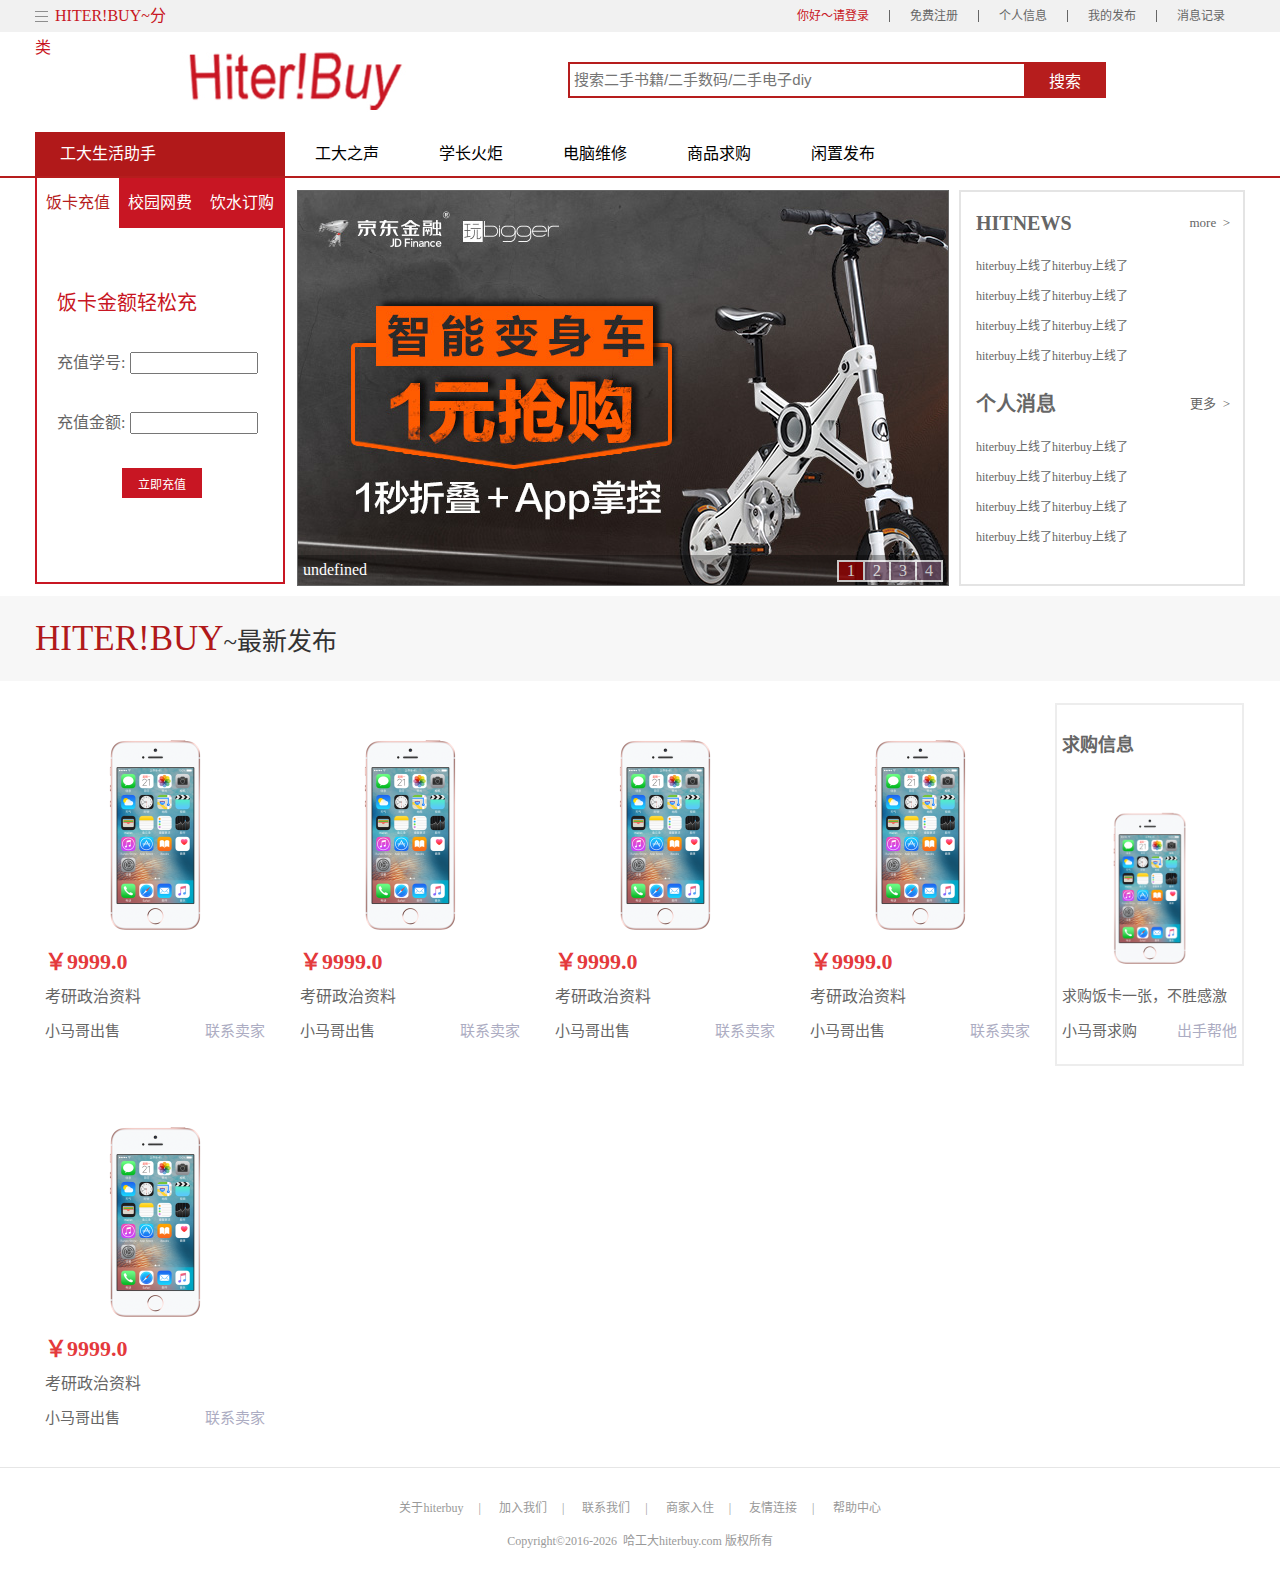
<file: index.html>
<!doctype html>
<html lang="zh-CN">
<head>
	<meta charset="UTF-8">
	<title>hiterbuy</title>
	<link rel="stylesheet" type="text/css" href="css/inc.css">
	<link rel="stylesheet" type="text/css" href="css/carousel.css">
	<script src="js/inc.js"></script>
	<script src="js/carousel.js"></script>
</head>
<body>
	<div class="head">
		<div class="header-top">
			<div class="w">
				<div class="fleft subMenu" onmouseover="displaySubMenu(this,'bg-change subMenu fleft')" onmouseout="hideSubMenu(this,'subMenu fleft')">
					<span class="icon-hamburger"></span>
					<a href="index.php" >HITER!BUY~分类
					</a>
					<ul>
						<li><a href="#">HITER!BUY~书籍</a></li>
						<li><a href="#">HITER!BUY~数码</a></li>
						<li><a href="#">HITER!BUY~电子</a></li>
						<li><a href="#">HITER!BUY~家具</a></li>
					</ul>
				</div>
				<ul class="fright">
					<li><a href="login.html">你好～请登录</a></li>
					<li class="spacer"></li>
					<li><a href="register.html">免费注册</a></li>
					<li class="spacer"></li>
					<li><a href="userInfo.php">个人信息</a></li>
					<li class="spacer"></li>
					<li><a href="userHistory.php">我的发布</a></li>
					<li class="spacer"></li>
					<li><a href="message.php" id="last">消息记录</a></li>
				</ul>
			</div>	
		</div>
		<div class="header-large w">
			<div class="logoo">
				<a href="index.html"></a>
			</div>
			<form class="search fleft" action="list.php" method="get">
				<input type="text" name="keyWord" placeholder="搜索二手书籍/二手数码/二手电子diy">
				<button type="submit" class="btn-search">搜索</button>
			</form>
			<div class="fright"></div>
		</div>
		<div class="header-bottom">	
			<div class="w">
				<div>
					<a href="list.php">工大生活助手</a>
				</div>
				<ul>
					<li><a href="discuz.php">工大之声</a></li>
					<li><a href="torch.php">学长火炬</a></li>
					<li><a href="hitdn110.php">电脑维修</a></li>
					<li><a href="goodsNeed.php">商品求购</a></li>
					<li><a href="issue.html">闲置发布</a></li>
				</ul>
			</div>	
		</div>
	</div>
	<div class="banner">
		<div class="w">
			<div class="lside">
				<div id="tab">
					<div class="tabList">
						<ul class="ls-header">
							<li class="cur" onmouseover="tabCard()"><a href="#">饭卡充值</a></li>
							<li><a href="#" onmouseover="tabCard()">校园网费</a></li>
							<li><a href="#" onmouseover="tabCard()">饮水订购</a></li>
						</ul>
					</div>
					<div class="tabCon">
						<div class="cur">	
							<form action="#" method="post">
								<div class="form-charge">
									<div class="head">饭卡金额轻松充</div>
								</div>
								<div class="form-charge">
									<label>充值学号:</label>
									<input type="text" name="schoolNumber" class="item"/>
								</div>
								<div class="form-charge">
									<label>充值金额:</label>
									<input type="text" name="schoolNumber" class="item"/>
								</div>
								<div class="form-charge">
									<input type="submit" value="立即充值" class="btn-lside"/>
								</div>
							</form>
						</div>
						<div>
							<form action="#" method="post">
								<div class="form-charge">
									<div class="head">网费充值畅快玩</div>
								</div>
								<div class="form-charge">
									<label>网费账号:</label>
									<input type="text" name="schoolNumber" class="item"/>
								</div>
								<div class="form-charge">
									<label>缴费金额:</label>
									<input type="text" name="moneyNumber" class="item"/>
								</div>
								<div class="form-charge">
									<input type="submit" value="立即充值" class="btn-lside"/>
								</div>
							</form>
						</div>
						<div>
							<form action="#" method="post">
								<div class="form-charge">
									<div class="head">饮水续流生活美</div>
								</div>
								<div class="form-charge">
									<label>公寓号:</label>
									<input type="text" name="hotelNumber" class="item"/>
								</div>
								<div class="form-charge">
									<label>寝室号</label>
									<input type="text" name="roomNumber" class="item"/>
								</div>
								<div class="form-charge">
									<input type="submit" value="立即订购" class="btn-lside"/>
								</div>
							</form>
						</div>
					</div>
				</div>
			</div>
			<div class="carousel">
				<div id="banner">
					<div id="banner_bg"></div>	<!--标题背景-->
					<a href="#" id="banner_info"></a><!--标题-->
					<ul id="list"></ul>
					<div id="banner_list">
						<a href="#" target="_blank">
							<img src="img/j1.jpg">
						</a>
						<a href="#" target="_blank">
							<img src="img/j2.jpg">
						</a>
						<a href="#" target="_blank">
							<img src="img/j3.jpg">
						</a>
						<a href="#" target="_blank">
							<img src="img/j4.jpg">
						</a>
					</div>
				</div>
			</div>
			<div class="rside">
				<div class="news">
					<div class="news-header">
						<h2>HITNEWS</h2>
						<a href="#" class="hover">more &nbsp></a>
					</div>
					<div class="news-item">
						<ul>
							<li><a href="#" class="hover">hiterbuy上线了hiterbuy上线了</a></li>
							<li><a href="#" class="hover">hiterbuy上线了hiterbuy上线了</a></li>
							<li><a href="#" class="hover">hiterbuy上线了hiterbuy上线了</a></li>
							<li><a href="#" class="hover">hiterbuy上线了hiterbuy上线了</a></li>
						</ul>
					</div>
				</div>
				<div class="news">
					<div class="news-header">
						<h2>个人消息</h2>
						<a href="#" class="hover">更多 &nbsp></a>
					</div>
					<div class="news-item">
						<ul>
							<li><a href="#" class="hover">hiterbuy上线了hiterbuy上线了</a></li>
							<li><a href="#" class="hover">hiterbuy上线了hiterbuy上线了</a></li>
							<li><a href="#" class="hover">hiterbuy上线了hiterbuy上线了</a></li>
							<li><a href="#" class="hover">hiterbuy上线了hiterbuy上线了</a></li>
						</ul>
					</div>
				</div>	
			</div>
		</div>
	</div>
	<div class="content">
		<div class="cut-bar">
			<div class="w"><span>HITER!BUY</span>~最新发布</div>	
		</div>
		<div class="w group">
			<div class="goods">
				<ul class="goodsList group">
					<li class="gl-item" onmouseover="classShow(this,'gl-item shadow')" onmouseout="classShow(this,'gl-item')" >
						<div class="gl-i-wrap">
							<div class="p-img p-width">
								<a href="desc.html"><img src="/img/p-img.png"></a>
							</div>
							<div class="p-price p-width">
								<strong>￥9999.0</strong>
							</div>
							<div class="p-head p-width">
								<a href="#" class="hover">考研政治资料</a>
							</div>
							<div class="p-author p-width">
								小马哥出售<a href="#" class="hover">联系卖家</a>	
							</div>
						</div>
					</li>
				 	<li class="gl-item" onmouseover="classShow(this,'gl-item shadow')" onmouseout="classShow(this,'gl-item')" >
						<div class="gl-i-wrap">
							<div class="p-img p-width">
								<a href="#"><img src="/img/p-img.png"></a>
							</div>
							<div class="p-price p-width">
								<strong>￥9999.0</strong>
							</div>
							<div class="p-head p-width">
								<a href="#" class="hover">考研政治资料</a>
							</div>
							<div class="p-author p-width">
								小马哥出售<a href="#" class="hover">联系卖家</a>	
							</div>
						</div>
					</li>
					<li class="gl-item" onmouseover="classShow(this,'gl-item shadow')" onmouseout="classShow(this,'gl-item')" >
						<div class="gl-i-wrap">
							<div class="p-img p-width">
								<a href="#"><img src="/img/p-img.png"></a>
							</div>
							<div class="p-price p-width">
								<strong>￥9999.0</strong>
							</div>
							<div class="p-head p-width">
								<a href="#" class="hover">考研政治资料</a>
							</div>
							<div class="p-author p-width">
								小马哥出售<a href="#" class="hover">联系卖家</a>	
							</div>
						</div>
					</li>
					<li class="gl-item" onmouseover="classShow(this,'gl-item shadow')" onmouseout="classShow(this,'gl-item')" >
						<div class="gl-i-wrap">
							<div class="p-img p-width">
								<a href="#"><img src="/img/p-img.png"></a>
							</div>
							<div class="p-price p-width">
								<strong>￥9999.0</strong>
							</div>
							<div class="p-head p-width">
								<a href="#" class="hover">考研政治资料</a>
							</div>
							<div class="p-author p-width">
								小马哥出售<a href="#" class="hover">联系卖家</a>	
							</div>
						</div>
					</li>
					<li class="gl-item" onmouseover="classShow(this,'gl-item shadow')" onmouseout="classShow(this,'gl-item')" >
						<div class="gl-i-wrap">
							<div class="p-img p-width">
								<a href="#"><img src="/img/p-img.png"></a>
							</div>
							<div class="p-price p-width">
								<strong>￥9999.0</strong>
							</div>
							<div class="p-head p-width">
								<a href="#" class="hover">考研政治资料</a>
							</div>
							<div class="p-author p-width">
								小马哥出售<a href="#" class="hover">联系卖家</a>	
							</div>
						</div>
					</li>

				</ul>
			</div>	
			<div class="needs">
				<h2 class="needs-head">求购信息</h2>
				<ul class="needsList">
					<li class="nl-item">
						<div class="nl-i-wrap">
							<div class="nl-img nl-width">
								<a href="#"><img src="img/p-img.png"></a>	
							</div>
							<div class="nl-head nl-width">
								<a href="#" class="hover">求购饭卡一张，不胜感激</a>
							</div>
							<div class="p-author nl-width">
								小马哥求购<a href="#" class="hover">出手帮他</a>	
							</div>
						</div>
					</li>
				</ul>
			</div>
		</div>
	</div>
	<div class="footer">
		<div class="links">
			<a href="#">关于hiterbuy</a>|		
			<a href="#">加入我们</a>|		
			<a href="#">联系我们</a>|		
			<a href="#">商家入住</a>|
			<a href="#">友情连接</a>|		
			<a href="#">帮助中心</a> 
		</div>
		<div class="copyright">
			Copyright©2016-2026&nbsp&nbsp哈工大hiterbuy.com&nbsp版权所有
		</div>
	</div>
</body>
</html>
</file>
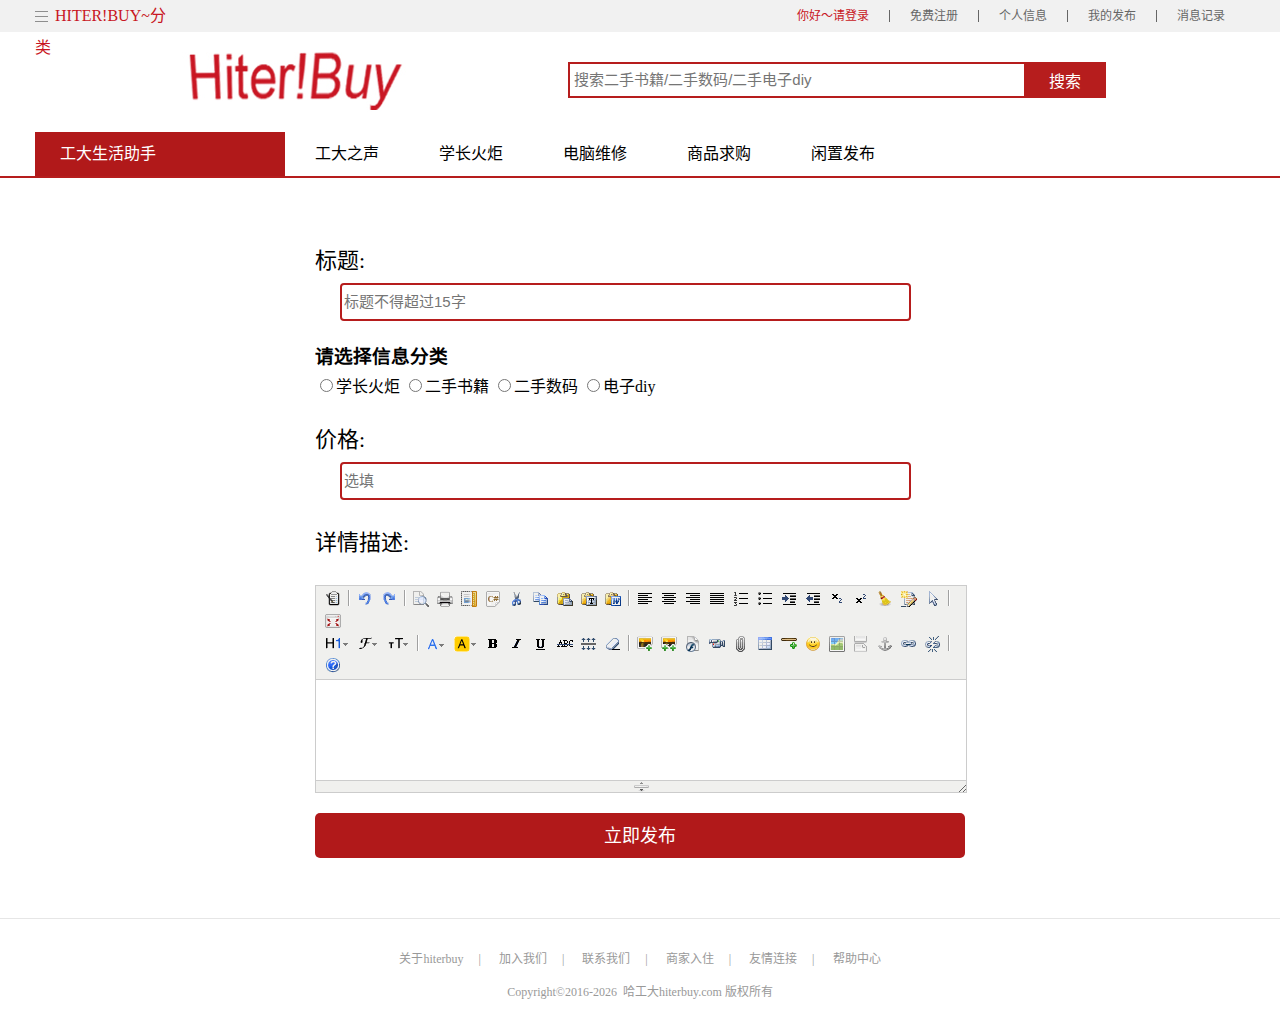
<file: issue.html>
<!doctype html>
<html lang="zh-CN">
<head>
	<meta charset="UTF-8">
	<title>hiterbuy</title>
	<link rel="stylesheet" type="text/css" href="css/inc.css">
	<script src="js/inc.js"></script>
  <script src="js/kindeditor/kindeditor-all.js" type="text/javascript"></script>
  <script type="text/javascript">
        KindEditor.ready(function(K) {
                window.editor = K.create('#desc');
        });
  </script>
</head>
<body>
	<div class="head">
		<div class="header-top">
			<div class="w">
				<div class="fleft subMenu" onmouseover="displaySubMenu(this)" onmouseout="hideSubMenu(this)">
					<span class="icon-hamburger"></span>
					<a href="index.php" >HITER!BUY~分类
					</a>
					<ul>
						<li><a href="#">HITER!BUY~书籍</a></li>
						<li><a href="#">HITER!BUY~数码</a></li>
						<li><a href="#">HITER!BUY~电子</a></li>
						<li><a href="#">HITER!BUY~家具</a></li>
					</ul>
				</div>
				<ul class="fright">
					<li><a href="login.html">你好～请登录</a></li>
					<li class="spacer"></li>
					<li><a href="register.html">免费注册</a></li>
					<li class="spacer"></li>
					<li><a href="userInfo.php">个人信息</a></li>
					<li class="spacer"></li>
					<li><a href="userHistory.php">我的发布</a></li>
					<li class="spacer"></li>
					<li><a href="message.php" id="last">消息记录</a></li> </ul>
			</div>	
		</div>
		<div class="header-large w">
			<div class="logoo">
				<a href="index.html"></a>
			</div>
			<form class="search fleft" action="list.php" method="get">
				<input type="text" name="keyWord" placeholder="搜索二手书籍/二手数码/二手电子diy">
				<button type="submit" class="btn-search">搜索</button>
			</form>
			<div class="fright"></div>
		</div>
		<div class="header-bottom">	
			<div class="w">
				<div>
					<a href="list.php">工大生活助手</a>
				</div>
				<ul>
					<li><a href="discuz.php">工大之声</a></li>
					<li><a href="torch.php">学长火炬</a></li>
					<li><a href="hitdn110.php">电脑维修</a></li>
					<li><a href="goodsNeed.php">商品求购</a></li>
					<li><a href="discuz.php">闲置发布</a></li>
				</ul>
			</div>	
		</div>
	</div>
	<div class="content">
		<div class="w">
			<div class="issue-form">
				<form method="post" action="issue.php">
					<div class="form-line">
						<label>标题:</label>	
						<input type="text" name="head" placeholder="标题不得超过15字" class="item">
					</div>
					<div class="form-line">
						<div class="class-p">
							<div>
								<h3>请选择信息分类</h3>
								<label><input type="radio" name="学长火炬">学长火炬</label>
								<label><input type="radio" name="二手书籍">二手书籍</label>
								<label><input type="radio" name="二手数码">二手数码</label>
								<label><input type="radio" name="电子diy">电子diy</label>
							</div>
						</div>
						<div class="class-c">
							<div></div>
						</div>
					</div>
					<div class="form-line">
						<label>价格:</label>	
						<input type="text" name="price" placeholder="选填" class="item">
					</div>
					<div class="form-line">
						<label>详情描述:</label>
					</div>
					<div class="form-line">
						<textarea id="desc" name="desc"></textarea>
					</div>
					<div class="form-line">
						<input type="submit" value="立即发布" class="btn-issue">
					</form>
				</form>	
			</div>	
		</div>
	</div>
	<div class="footer">
		<div class="links">
			<a href="#">关于hiterbuy</a>|		
			<a href="#">加入我们</a>|		
			<a href="#">联系我们</a>|		
			<a href="#">商家入住</a>|
			<a href="#">友情连接</a>|		
			<a href="#">帮助中心</a> 
		</div>
		<div class="copyright">
			Copyright©2016-2026&nbsp&nbsp哈工大hiterbuy.com&nbsp版权所有
		</div>
	</div>
</body>
</html>
</file>
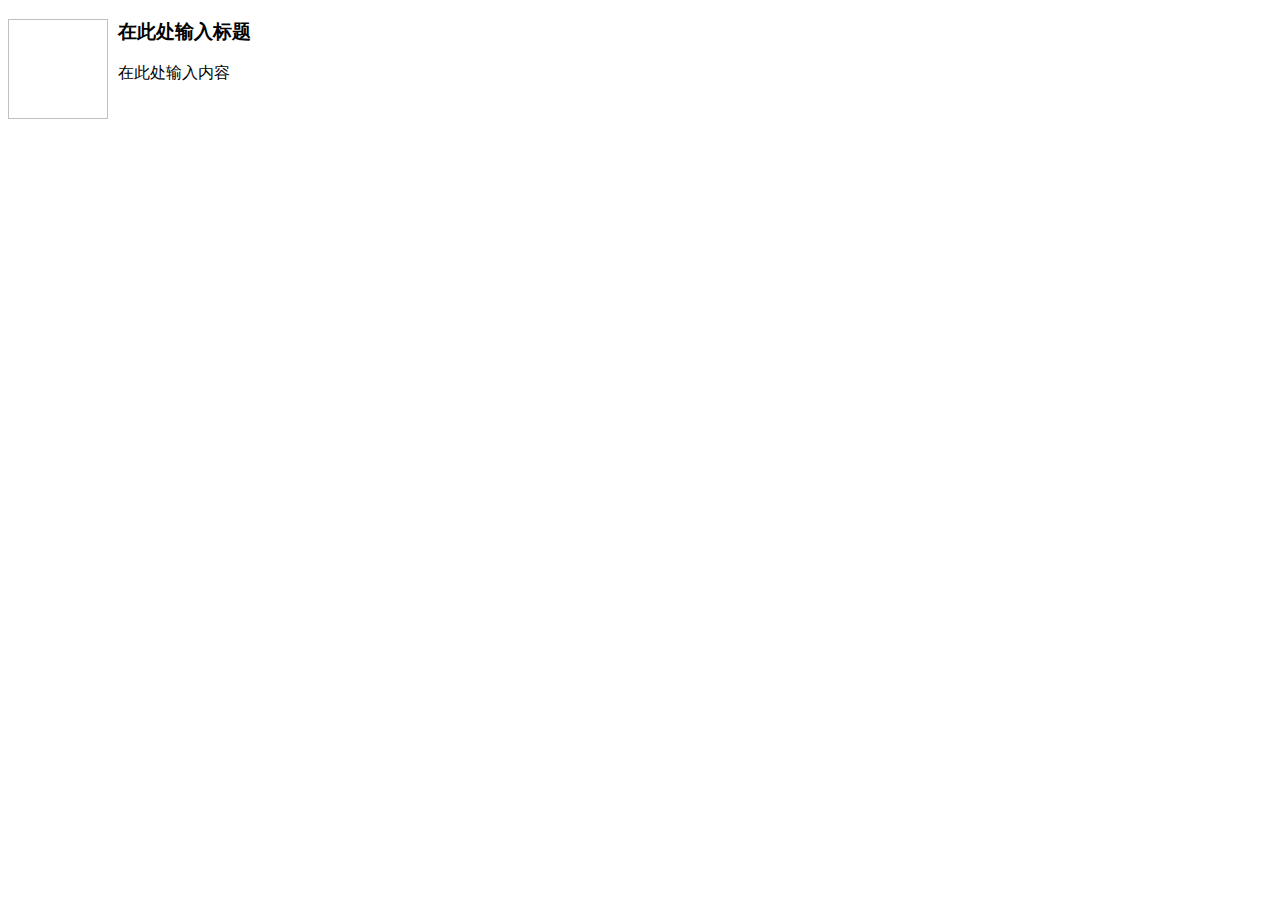
<file: js/kindeditor/plugins/template/html/1.html>
<!doctype html>
<html>
<head>
	<meta charset="utf-8" />
</head>
<body>
	<h3>
		<img align="left" height="100" style="margin-right: 10px" width="100" />在此处输入标题
	</h3>
	<p>
		在此处输入内容
	</p>
</body>
</html>
</file>
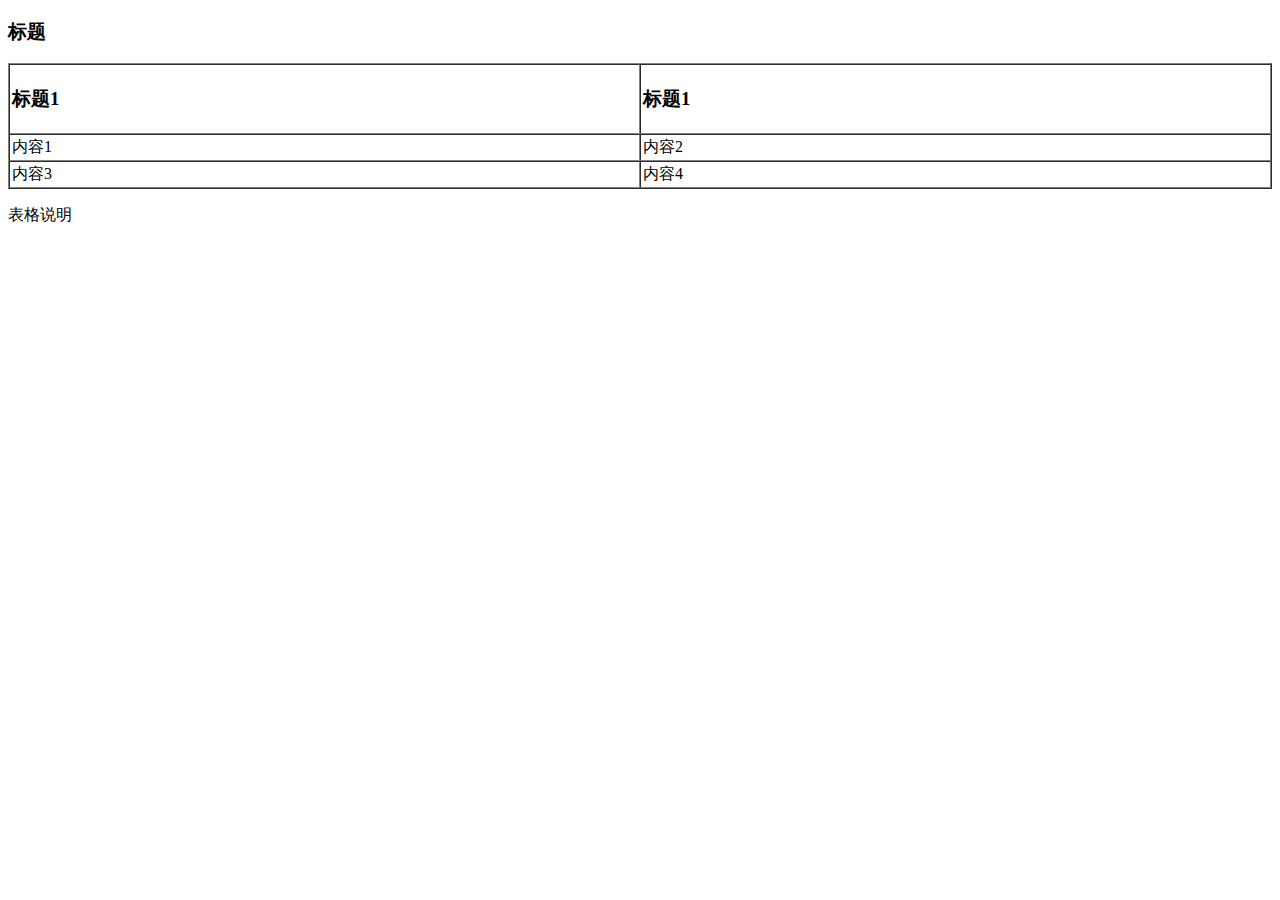
<file: js/kindeditor/plugins/template/html/2.html>
<!doctype html>
<html>
<head>
	<meta charset="utf-8" />
</head>
<body>
	<h3>
		标题
	</h3>
	<table style="width:100%;" cellpadding="2" cellspacing="0" border="1">
		<tbody>
			<tr>
				<td>
					<h3>标题1</h3>
				</td>
				<td>
					<h3>标题1</h3>
				</td>
			</tr>
			<tr>
				<td>
					内容1
				</td>
				<td>
					内容2
				</td>
			</tr>
			<tr>
				<td>
					内容3
				</td>
				<td>
					内容4
				</td>
			</tr>
		</tbody>
	</table>
	<p>
		表格说明
	</p>
</body>
</html>
</file>
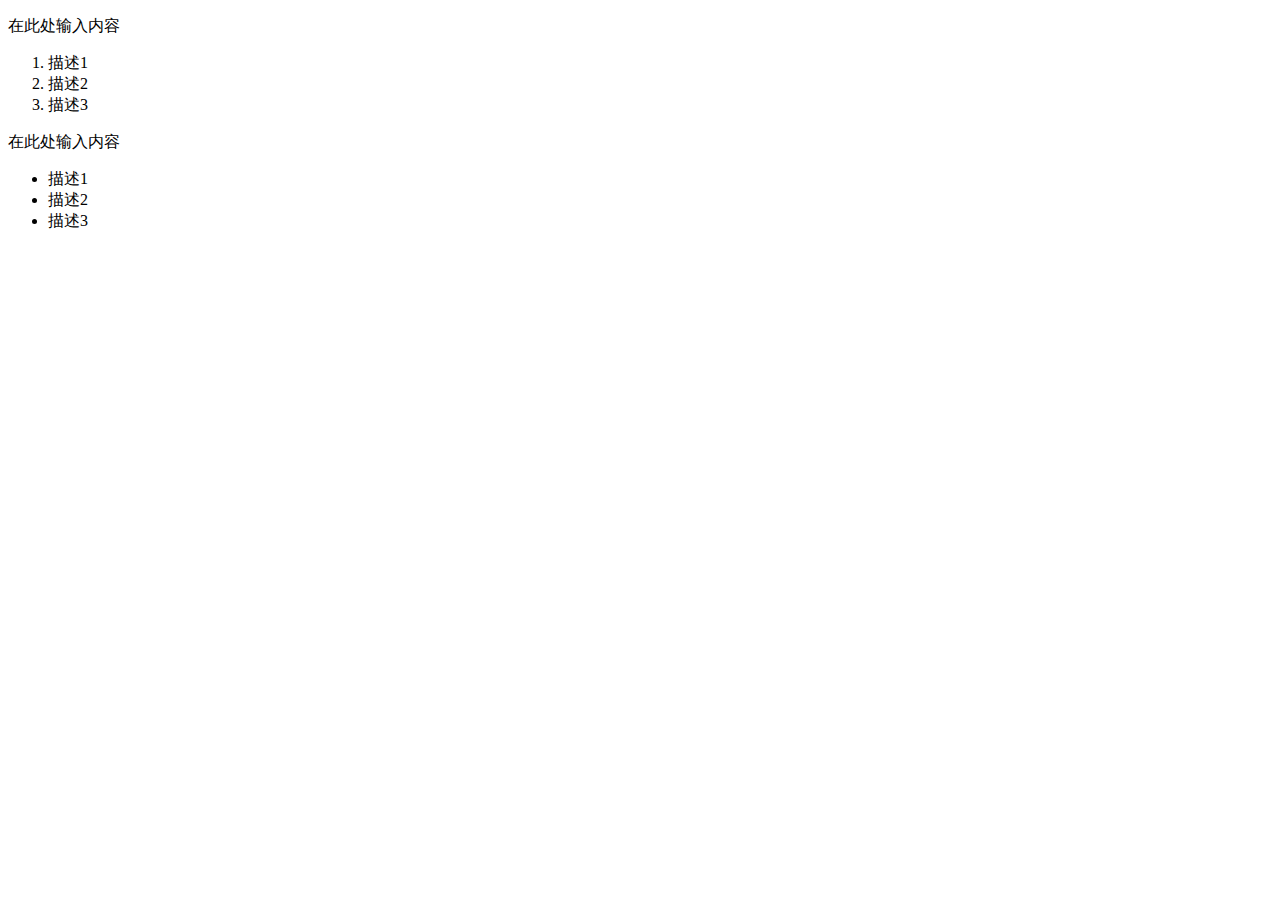
<file: js/kindeditor/plugins/template/html/3.html>
<!doctype html>
<html>
<head>
	<meta charset="utf-8" />
</head>
<body>
	<p>
		在此处输入内容
	</p>
	<ol>
		<li>
			描述1
		</li>
		<li>
			描述2
		</li>
		<li>
			描述3
		</li>
	</ol>
	<p>
		在此处输入内容
	</p>
	<ul>
		<li>
			描述1
		</li>
		<li>
			描述2
		</li>
		<li>
			描述3
		</li>
	</ul>
</body>
</html>
</file>
<file: css/inc.css>
/*//////////////        golobal       ///////////////*/
a{
	text-decoration:none;
	color:black;
}
body{
	padding:0;
	margin:0;
}
li{
	list-style:none;
}
ul{
	padding:0;
	margin:0;
}
.banner{
	min-height:406px;
}
/*////////////          gologal-function     /////////*/
.fleft{
	float:left;
}
.fright{
	float:right;
}
.center{
	margin:auto;
}
.leftmargin-15{
	margin-left:15%;
}
.rightmargin-15{
	margin-right:15%;
}
.w{
	width:1210px;
	margin:0 auto;
}
.spacer{
	height:12px;
	width:1px;
	background:#666;
	padding:0;
	line-height:32px;
	margin-top:10px;
}
.hide{
	display:none;
}
.hover:hover,
.hover:active{
	color:#b61d1d;
	text-decoration:underline;
}
.shadow{
	box-shadow:0 0 3px 2px #ededed; 
}
.group:before,
.group:after{
	content:"";
	display:table;
}
.group:after{
	clear:both;
}
.group{
	*zoom:1;
}
/*/////////////         btn           /////////////////*/
.btn{
	display:inline-block;
	padding:6px 15px;
	margin-bottom:0;
	font-size:16px;
	font-weight:normal;
	line-height:25px;
	text-align:center;
	white-space:nowrap;
	vertical-align:middle;
	cursor:pointer;
	background-image:none;
	border:1px solid transparent;
	border-radius:4px;
}
.btn-default{
	color:#333;
	background:#fff;
	border-color:#ccc;
}
.btn-default:hover,
.btn-default:focus,
.btn-default.active{
	color:#333;
	background:#ebebeb;
	border-color:#adadad;
}
.btn-primary{
	color:#ffffff;
	background:#428bca;
	border-color:#357ebd;
}
.btn-primary:hover,
.btn-primary:focus,
.btn-primary:active{
	color:#fff;
	background-color:#3276b1;
	border-color:#285e8e;
}
.btn-red{
	color:aliceblue;
	background-color:#ee2222;
	border-color:#A5756F;
}
.btn-red:hover,
.btn-red:focus,
.btn-red:active{
	color:aliceblue;
	background-color:#cb0b0b;	
}
/*////////////         search               ////////////*/
.search{
	position:relative;
	padding-top:30px;
	height:36px;
	width:auto;
}
.search >input{
	float:left;
	display:inline-block;
	line-height:24px;
	font-size:15px;
	height:24px;
	width:446px;
	padding:4px;
	border-width:2px 0 2px 2px;
	border-color:#B61D1D;
	border-style:solid;
}
.search >button{
	cursor:pointer;
	float:left;
	width:82px;
	height:36px;
	margin:0;
	padding:0;
	border:0;
	display:inline-block;
	background:#B61D1D;
	color:#fff;
	font-size:16px;
	
}
/*////////////          header-top          /////////////*/
.herder{
	min-height:50px;
}
.header-top{
	height:32px;
	line-height:32px;
	background:#f1f1f1;
}
.header-top>.w>.fleft{
	width:141px;
}
.header-top >.w>.fleft>span{
	display:inline-block;
	vertical-align:middle;
	width:16px;
	height:12px;
	background-image:url(../img/yoho.png);
	background-position:0 -12px;
	
}
.header-top >.w>.fleft>a{
	color:#C81623;
}
.header-top >.w>.fleft>li{
	width:122px;
	margin:30px;
	padding:0;
}
.header-top >.w>.fleft li>a{
	color:#b61d1d;
}
.header-top >.w>.fleft li>a:hover,
.header-top >.w>.fleft li>a:active{
	color:black;	
}
.header-top >.w>ul>li>a[href="login.html"]{
	color:#C81623;
}
.header-top >.w>ul{
	margin:0;
}
.header-top >.w>ul li{
	float:left;
	line-height:32px;
	font-size:12px;
	text-align:center;
}
.header-top >.w>ul li a{
	
	padding:0 20px;
	color:#666;
}
.header-top >.w>ul li a:hover,
.header-top >.w>ul li a:active{
	color:#C81623;
}
/*/////////// subMenu /////////////////*/

.subMenu >ul{
	width:180px;
	padding:18px 20px;
	background-color:#f1f1f1;
	display:none;
	position:absolute;
	z-index:30;
	top:32px;
}
.bg-change{
	background-color:#dcdcdc;
}
.header-bottom>.w>.subMenu>ul{
	position:absolute;
	top:44px;
	left:px;
	display:none;
	width:250px;
	padding:20px 0px;
	background-color:#b61d1d;
}
.header-bottom>.w>.subMenu>li{
	width:250px;
	height:50px;
	margin:10px 0;
}
.header-bottom>.w>.subMenu>li>a{
	display:inline-block;
	width:150px;
	height:50px;
	padding:0 50px;
	color:white;
}
.header-bottom>.w>.subMenu>li>a:hover,
.header-bottom>.w>.subMenu>li>a:active{
	background-color:white;
	color:#b61d1d;
}
/*////////////          herder-large          /////////*/
.header-large{
	height:82px;
	box-shadow:0 5px #e6e6e6;
}
.head >.header-large{
	box-shadow:none;
	height:100px;
}
.logoo{
	float:left;
	width:392px;
	height:60px;
	padding:20px 0;
}
.logoo >a{
	display:block;
	width:290px;
	height:60px;
	margin-right:102px;
	background:url(../img/logo-2.jpg) no-repeat -18px 0; 	
}
.logo{
	float:left;
	margin-top:5px;
	margin-left:40px;
	margin-right:25px;
	color:#c91623;
	font-size:47px;
}
.logo-small{
	margin:0 auto;
	color:#c91623;
	font-size:28px;
	line-height:38px;
	text-align:center;
}
.logo-title{
	float:left;
	margin-top:27px;
	margin-left：25px;
	padding-left:25px;
	border-left:solid 1px #999;
	font-size:25px;
}
.header-large .have-account{
	margin-top:30px;
	margin-right:50px;
	font-size:18px;
	color:#B9B5B5;
}
.have-account a{
	color:black;
}
.content{
	min-height:440px;
}
/*/////////////       header-bottom     
	///////////*/
.header-bottom{
	width:100%;
	height:44px;
	border-bottom:2px solid #B61D1D; 
}
.header-bottom >.w>div{
	float:left;
	width:200px;
	height:44px;
	background-color:#B1191A;
	line-height:44px;
	margin:0;
	padding:0 25px;
}
.header-bottom >.w>div>a{
	text-align:center;
	font:25px;
	color:#fff;
}
.header-bottom >.w>ul{
	height:44px;
	float:left;
	margin:0;
}
.header-bottom >.w>ul>li{
	height:44px;
	float:left;
	line-height:44px;
	
}
.header-bottom >.w>ul>li>a{
	height:44px;
	padding:0 30px;
	display:inline-block;
	color:#000;
	font-size:16px;
	line-height:44px;
	text-align:center;
}
.header-bottom >.w>ul>li>a:hover,
.header-bottom >.w>ul>li>a:active{
	height:42px;
	line-height:42px;
	padding:0 28px;
	border-width:2px 2px 0 2px;
	border-color:#B1191A;
	border-style:solid;
	color:#B1191A;
}
/*/////////////       nav           ////////////*/
.navbar{
	position:relative;
	min-height:50px;
	margin-bottom:20px;
	border:1px solid transparent;
	background:#0593D3;
}
.navbar-header{
	float:left;
}
.navbar-brand{
	float:left;
	padding:0 40px;
	font-size:25px;
	line-height:50px;
	color:white;
}
.navbar-nav{
	float:left;
	margin:0;
	padding:0;
}
.navbar-nav li{
	float:left;
	line-height:50px;
	font-size:16px;
}
.navbar-nav li a{
	display:block;
	padding:0 15px;
	height:50px;
	color:white;
}
.navbar-nav li a:hover,
.navbar-nav li a:focus{
	background:#0482BA;
	color:white;
}
/*///////////        banner        ///////////////////*/
.lside{
	float:left;
	width:246px;
	height:404px;
	padding:0;
	margin:0;
	border-width:0 2px 2px 2px;
	border-style:solid;
	border-color:#c81623;
}
.carousel{
	float:left;
	width:650px;
	height:394px;
	margin:12px 12px 0 12px;
	padding:0;
	background:gray;
}
.carousel img{
}
/*////////////       tabCard      ///////////////////*/
.tabList{
	height:50px;
	width:250px;
	padding:0;
	margin:0;
}
.ls-header{
	width:250px;
	height:82px;
	padding:0;
	margin:0;
}
.ls-header >li{
	float:left;
	width:82px;
	height:50px;
}
.ls-header >li >a{
	line-height:50px;
	text-align:center;
	display:block;
	width:82px;
	height:50px;
	color:#fff;
	background-color:#c81623;
}
/*.ls-header >li >a:hover,
.ls-header >li >a:active{
	background-color:#fff;
	color:#b61d1d;
}*/
#tab .tabCon{
	position:absolute;
	width:250px;
	height:350px;
	margin:0;
	padding:0;
}
#tab .tabCon >div{
/*	position:absolute;*/
	width:210px;
	height:310px;
	padding:30px 20px;
/*	opacity:0;
	filter:alpha(opacity=0);*/
	display:none;
}
#tab .tabCon >div .form-charge{
	width:210px;
	height:30px; 
	margin:30px 0;
	border:none;
}
#tab .tabCon >div .form-charge label{
	float:left;
	line-height:30px;
	font-size:16px;
	padding-right:5px;
	color:#666;
}
#tab .tabCon div .form-charge .item{
	float:left;
	width:120px;
	height:16px;
	margin:4px 0;
}
#tab .tabCon div .form-charge .head{
	height:30px;
	font-size:20px;
	color:#c81623;
	line-height:30px;
} 
.btn-lside{
	border:none;
	width:80px;
	height:30px;
	font-size:12px;
	color:#fff;
	background-color:#c81623;
	margin:0 65px;
}
#tab .tabList .cur a{
	background:#fff;
	color:#b61d1d;
}
#tab .tabCon .cur{
/*	opacity:1;
	filter:alpha(opacity=100);    opacity 影响交互*/
	display:block;
}
/*////////////       news         ///////////////////*/
.rside{
	float:left;
	width:282px;
	height:392px;
	margin-top:12px;
	padding:0;
	border:solid 2px #e4e4e4;
}
.news{
	margin:15px;
	width:254px;
	height:166px;
}
.news-header{
	width:254px;
	height:32px;
	margin:0;
}
.news-header>h2{
	padding:0;
	margin:0;
	float:left;
	line-height:32px;
	font-size:20px;
	color:#666;
}
.news-header>a{
	display:inline-block;
	height:32px;
	float:right;
	line-height:32px;
	font-size:13px;
	color:#666;
}
.news-item{
	width:254px;
	height:144px;
	padding:12px 0;
	margin:0;
}
.news-item>ul>li{
	height:30px;
}
.news-item>ul>li>a{
	float:left;
	font-size:12px;
	line-height:30px;
	color:#666;
}
/*/////////////      form-horizontal          ///////////////////*/
.register-form{
	width:400px;
	margin:auto;
	margin-top:40px;
	border:solid 0px none;
}
.form-group{
	height:50px;
	border:solid 1px #DDDDDD;
	border-radius:5px;
}
.form-group label{
	padding-left:25px;
}
.form-group .field{
	font-size:15px;
	color:#000017;
	border:0 none;
	outline:medium;
	width:200px;
	height:20px;
	padding-left:10px;
	padding-top:16px;
	padding-bottom:14px;
	line-height:20px;
}
.input-tip{
	height:35px;
	line-height:35px;
	color:red;
}
.input-tip span{
}
.btn-register{
	width:400px;
	height:50px;
	font-size:large;
	border-radius:5px;
	background:#EE2222;
	color:aliceblue;
}
/*////////////        form-login     ///////////*/
.login-form{
	margin-right:200px;
}
.content-banner{
	background-color:#6c4eca;	
	height:475px;
}
.login-banner{
	background:url(../img/banner.jpg);
	width:1000px;
	height:475px;
	margin:0 auto;
}
.form-small{
	position:relative;
	top:60px;
	z-index:1;
	width:300px;
	padding:20px;
	background:#fff;
}
.form-group-small{
	height:38px;
	margin-bottom:25px;
	border:solid 1px #DDDDDD;
	border-radius:4px;
}
.form-group-small label{
	padding-left:30px;
	line-height:38px;	
}
.form-group-small .item{
	height:20px;
	width:150px;
	margin-left:20px;
	margin-top:9px;
	margin-bottom:9px;
	border:0px none;
	outline:medium;	
	line-height:20px;
	font-size:15px;
	color:#000017;	
}
.form-bar{
	width:300px;
	height:38px;
	line-height:38px;
	margin-bottom:25px;
}
.form-bar span input{
}
/*///////////        issue-form    ///////////////////*/
.issue-form{
	margin:60px 0;
}
.issue-form .form-line{
	width:650px;
	min-height:45px;
	margin:20px auto;
	text-align:left;
	
}
.issue-form .form-line>label{
	text-align:center;
	line-height:45px;
	font-size:22px;
}
.issue-form .form-line> input{
	width:563px;
	height:32px;
	margin-left:25px;
	border:solid 2px #b61d1d;
	font-size:15px;
	line-height:32px;
	border-radius:4px;
}
.issue-form .form-line h3{
	margin:5px 0;
}
.issue-form .form-line>.btn-issue{
	width:650px;
	border:none;
	height:45px;
	border-radius:5px;
	background:#b1191a;
	color:white;
	font-size:large;
	margin-left:0;
}
/*///////////        content      /////////////////////*/
.content >.w{
	min-height:387px;
	height:auto;
}
/*///////////        cut-bar      ////////////////////*/
.cut-bar{
	width:100%;
	height:85px;
	margin:12px 0;
	background:#f7f7f7;
}
.cut-bar .w{
	color:#333333;
	font-size:25px;
	line-height:85px;
}
.cut-bar .w span{
	font-size:35px;
	line-height:85px;
	color:#b1191a;
}
/*////////////       needs        ////////////////////*/
.needs{
	float:left;
	width:185px;
	height:auto;
	margin-top:10px;
	border:solid 2px #ededed;
}
.needs-head{
	width:180px;
	height:50px;
	line-height:50px;
	padding-left:5px;
	font-size:18px;
	color:#666666;
}
.needsList{
	
}
.nl-item{
	width:175px;
	padding:15px 5px;
}
.nl-width{
	width:175px;
}
.nl-img a img{
	width:175px;
	height:175px;
}
.nl-head a{
	font-size:15px;
	line-height:35px;
	color:#666666;
}
/*////////////       goodlist      //////////////////*/
.goods{
	float:left;
	margin:0;
	width:1020px;
	height:auto;
}
.goodsList{
}
.gl-item{
	position:relative;
	float:left;
	width:220px;
	border:solid 1px white;
	padding:20px 9px;
	margin:10px 15px 10px 0;
}
.p-width{
	width:220px;	
}
.p-img{
	width:220px;
	height:220px;
	margin:0;
	padding:0;
}
.p-img a img{
	width:220px;
	height:220px;
}
.p-price strong{
	width:220px;
	height:30px;
	line-height:35px;
	font-size:22px;
	color:#e4393c;
}
.p-head a{
	font-size:16px;	
	line-height:35px;
	color:#666666;
}
.p-author{
	font-size:15px;
	line-height:35px;
	color:#666666;
	
}
.p-author a{
	float:right;
	font-size:15px;
	line-height:35px;
	color:#ACACC2;
}
/*////////////       footer       ////////////////////*/
.footer{
	border-top:solid 1px #e6e6e6;
	text-align:center;
	font-size:12px;
	padding-bottom:20px;
	color:#999;
}
.footer .links{
	padding-top:30px;
	padding-bottom:15px;
}
.footer .links a{
	color:#999;
	margin:0 15px;
}
</file>
<file: css/carousel.css>
#banner {position:relative; width:650px; height:394px; border:1px solid #666; overflow:hidden;}
#banner_list img {border:0px;}
#banner_bg {position:absolute; bottom:0;background-color:#000;height:30px;filter: Alpha(Opacity=30);opacity:0.3;z-index:1000;cursor:pointer; width:650px; }
#banner_info{position:absolute; bottom:0; left:5px; line-height:30px;color:#fff;z-index:1001}
#banner_text {position:absolute;width:120px;z-index:1002; right:3px; bottom:3px;}
#banner ul {position:absolute;list-style-type:none;filter: Alpha(Opacity=75);opacity:0.75; border:1px solid #fff;z-index:1002;margin:0; padding:0; bottom:3px; right:5px;}
#banner ul li { padding:0px 8px;float:left;display:block;color:#FFF;border:#fff 1px solid;background-color:#6f4f67;cursor:pointer}
#banner ul li.on{ background-color:#900}
#banner_list a{position:absolute;} <!-- 让四张图片都可以重叠在一起-->
</file>
